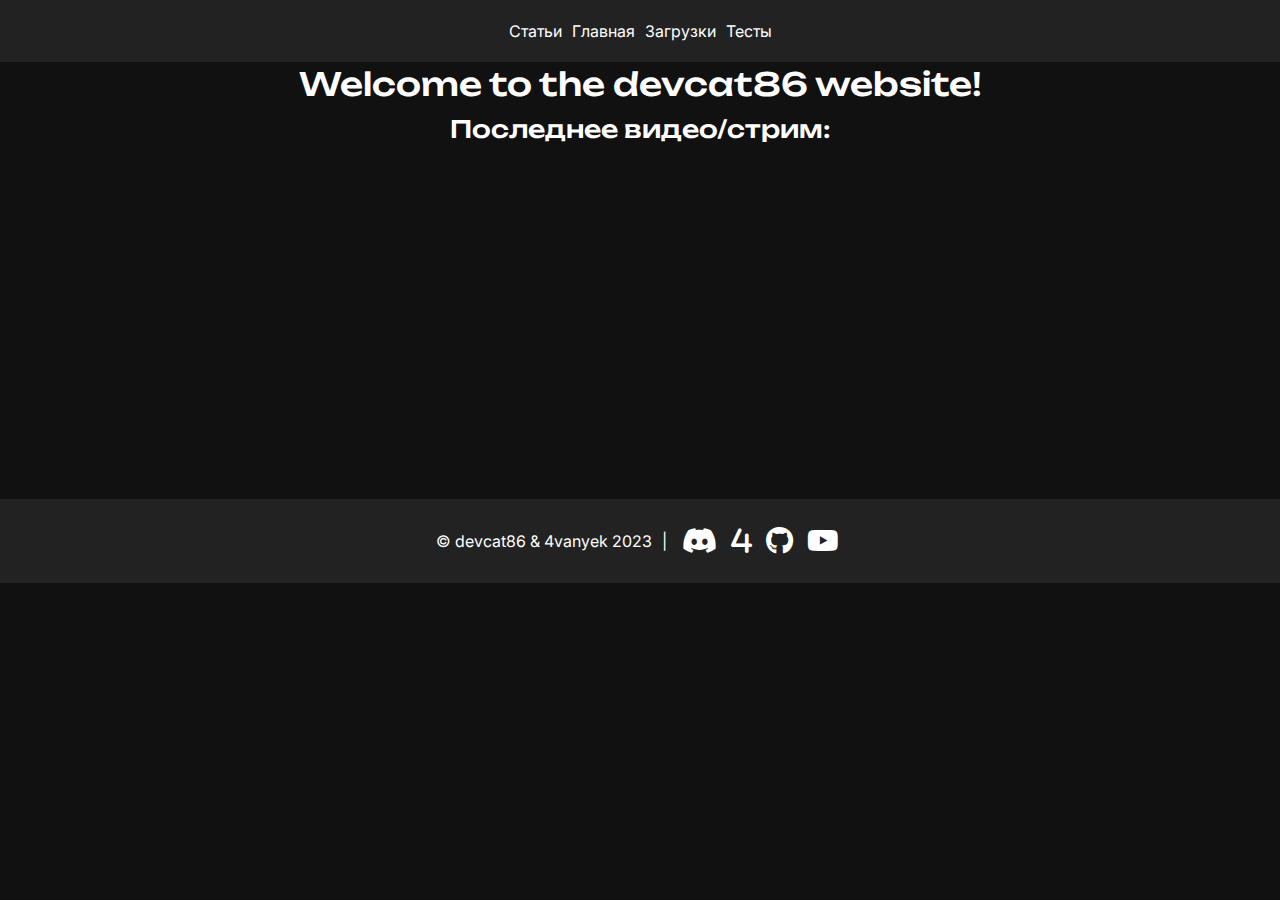
<file: index.html>
<!DOCTYPE html>
<html lang="en">
<head>
    <meta charset="UTF-8">
    <meta name="viewport" content="width=device-width, initial-scale=1.0">
    <title>devcat86</title>
    <link href="css/styles.css" rel="stylesheet">
    <link rel="preconnect" href="https://fonts.googleapis.com">
    <link rel="preconnect" href="https://fonts.gstatic.com" crossorigin>
    <link rel="stylesheet" href="https://cdnjs.cloudflare.com/ajax/libs/font-awesome/6.4.0/css/all.min.css" /> <!-- подключение Font Awesome 6.4.0 -->
    <link href="https://fonts.googleapis.com/css2?family=Inter:wght@100;200;300;400;500;600;700;800;900&family=Unbounded:wght@200;300;400;500;600;700;800;900&display=swap" rel="stylesheet">
</head>
<body style="margin-top: 4em;">
    <script id="nav" src="./scripts/nav.js"></script>
    <h1 class="textcenter">Welcome to the devcat86 website!</h1>
    <h2 class="textcenter">Последнее видео/стрим:</h2>
    <iframe class="center-iframe" width="560" height="315" src="https://www.youtube.com/embed/M7YZPr1Gqyo" title="YouTube video player" frameborder="0" allow="accelerometer; autoplay; clipboard-write; encrypted-media; gyroscope; picture-in-picture; web-share" allowfullscreen></iframe>
    <script id="footer" src="./scripts/footer.js"></script>
</body>
</html>
</file>
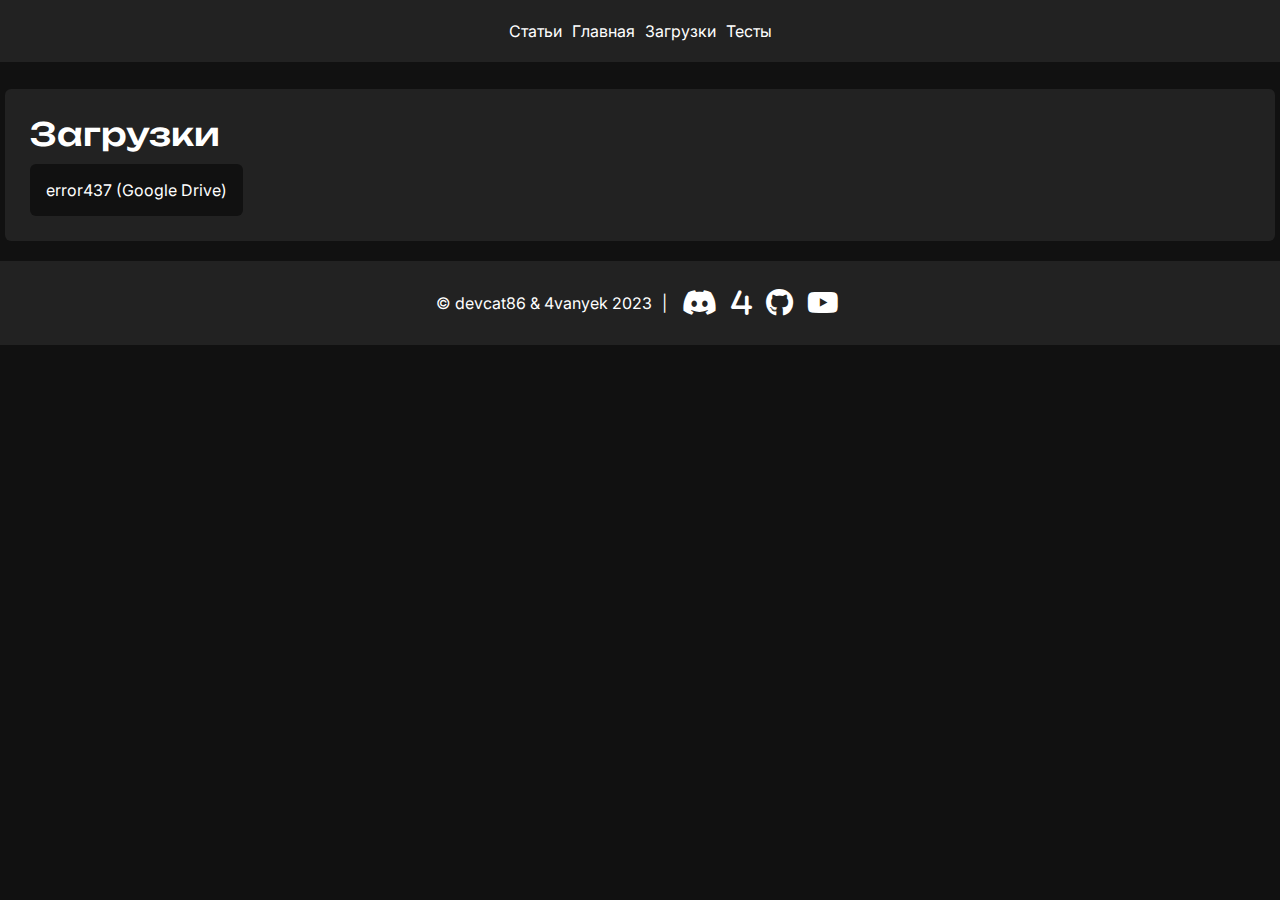
<file: pages/dl/index.html>
<!DOCTYPE html>
<html lang="en">
<head>
    <meta charset="UTF-8">
    <meta name="viewport" content="width=device-width, initial-scale=1.0">
    <title>Загрузки</title>
    <link href="../../css/styles.css" rel="stylesheet">
    <link rel="preconnect" href="https://fonts.googleapis.com">
    <link rel="preconnect" href="https://fonts.gstatic.com" crossorigin>
    <link rel="stylesheet" href="https://cdnjs.cloudflare.com/ajax/libs/font-awesome/6.4.0/css/all.min.css" /> <!-- подключение Font Awesome 6.4.0 -->
    <link href="https://fonts.googleapis.com/css2?family=Inter:wght@100;200;300;400;500;600;700;800;900&family=Unbounded:wght@200;300;400;500;600;700;800;900&display=swap" rel="stylesheet">
</head>
<body style="margin-top: 4em;">
    <script id="nav" src="../../scripts/nav.js"></script>
    <br>
    <div class="container">
        <div class="container-content">
            <h1 style="margin-top: 0;">Загрузки</h1>
            <button onclick="location.href='https://drive.google.com/file/d/1hPboKeVpfpM4MRQSag0gnsHI2jlMvLsW/view?usp=sharing'">error437 (Google Drive)</button>
        </div>
    </div>
    <script id="footer" src="../../scripts/footer.js"></script>
</body>
</html>
</file>
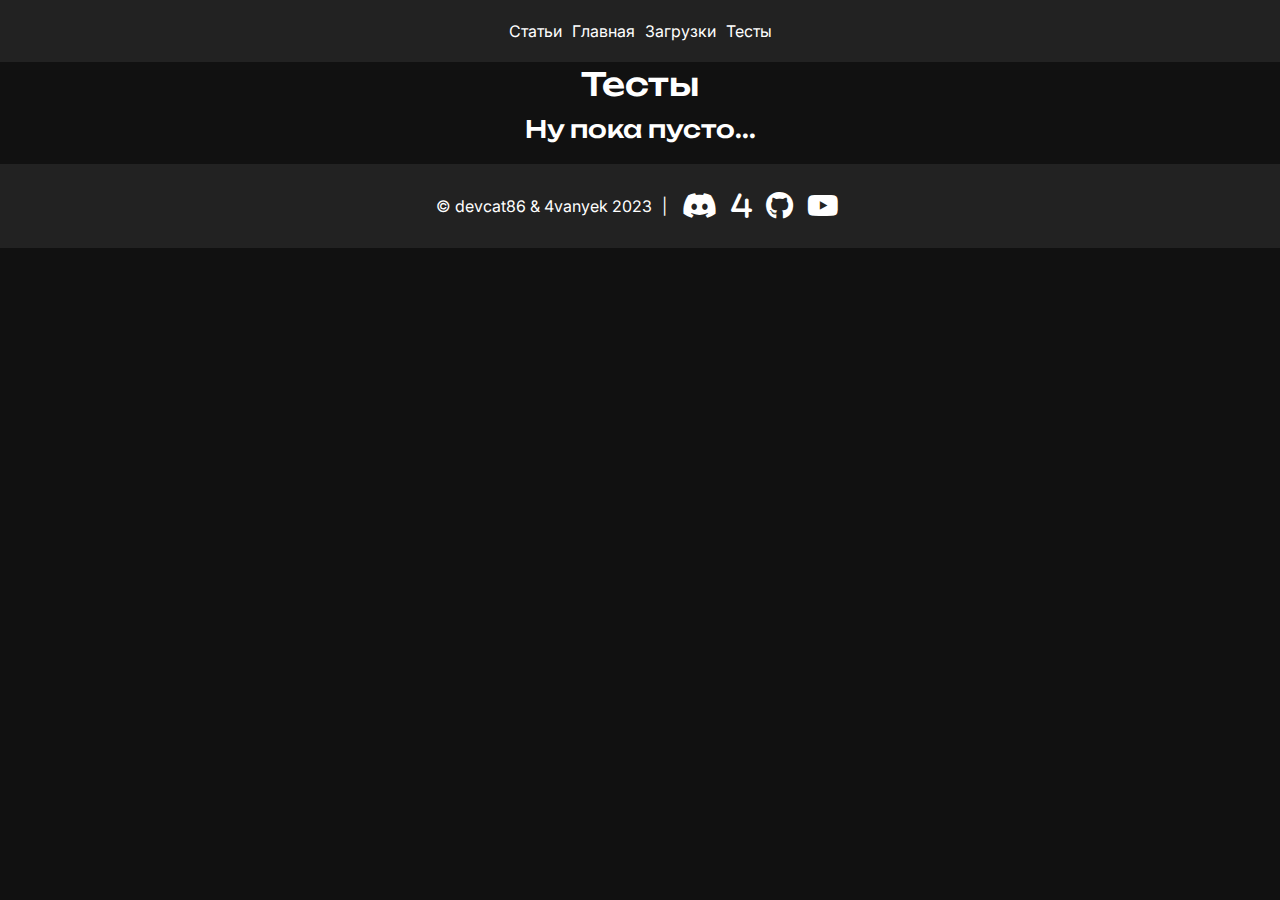
<file: pages/tests/index.html>
<!DOCTYPE html>
<html lang="en">
<head>
    <meta charset="UTF-8">
    <meta name="viewport" content="width=device-width, initial-scale=1.0">
    <title>Тесты</title>
    <link href="../../css/styles.css" rel="stylesheet">
    <link rel="preconnect" href="https://fonts.googleapis.com">
    <link rel="preconnect" href="https://fonts.gstatic.com" crossorigin>
    <link rel="stylesheet" href="https://cdnjs.cloudflare.com/ajax/libs/font-awesome/6.4.0/css/all.min.css" /> <!-- подключение Font Awesome 6.4.0 -->
    <link href="https://fonts.googleapis.com/css2?family=Inter:wght@100;200;300;400;500;600;700;800;900&family=Unbounded:wght@200;300;400;500;600;700;800;900&display=swap" rel="stylesheet">
</head>
<body style="margin-top: 4em;">
    <script id="nav" src="../../scripts/nav.js"></script>
    <h1 class="textcenter">Тесты</h1>
    <h2 class="textcenter">Ну пока пусто...</h2>
    <script id="footer" src="../../scripts/footer.js"></script>
</body>
</html>
</file>
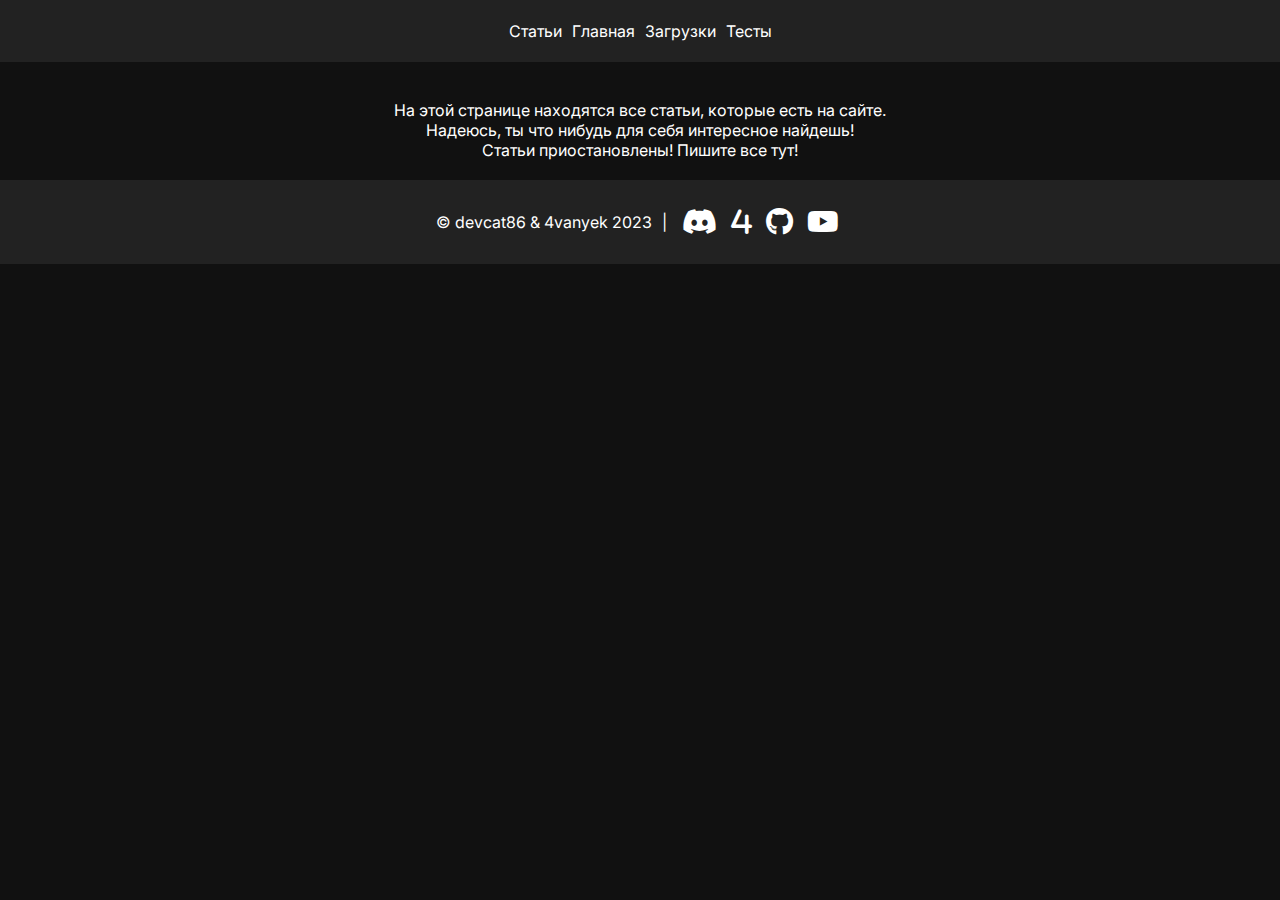
<file: pages/articles.html>
<!DOCTYPE html>
<html lang="en">
<head>
    <meta charset="UTF-8">
    <meta name="viewport" content="width=device-width, initial-scale=1.0">
    <title>Статьи</title>
    <link rel="stylesheet" href="../css/styles.css">
    <link rel="preconnect" href="https://fonts.googleapis.com">
    <link rel="preconnect" href="https://fonts.gstatic.com" crossorigin>
    <link rel="stylesheet" href="https://cdnjs.cloudflare.com/ajax/libs/font-awesome/6.4.0/css/all.min.css" /> <!-- подключение Font Awesome 6.4.0 -->
    <link href="https://fonts.googleapis.com/css2?family=Inter:wght@100;200;300;400;500;600;700;800;900&family=Unbounded:wght@200;300;400;500;600;700;800;900&display=swap" rel="stylesheet">
</head>
<body style="margin-top: 4em;">
    <script id="nav" src="../scripts/nav.js"></script>
    <br>
    <p class="textcenter">На этой странице находятся все статьи, которые есть на сайте.
        <br> Надеюсь, ты что нибудь для себя интересное найдешь! 
        <br> Статьи приостановлены! Пишите все тут!
    </p>
    <div class="comments">
        <script src="https://giscus.app/client.js"
        data-repo="devcat86/devcat86.eu.org"
        data-repo-id="R_kgDOJjSkMA"
        data-category="Announcements"
        data-category-id="DIC_kwDOJjSkMM4CXD1x"
        data-mapping="title"
        data-strict="0"
        data-reactions-enabled="1"
        data-emit-metadata="0"
        data-input-position="bottom"
        data-theme="dark"
        data-lang="ru"
        crossorigin="anonymous"
        async>
        </script>
    </div>
    <script id="footer" src="../scripts/footer.js"></script>
</body>
</html>
</file>
<file: css/styles.css>
@import "general.css";
@import "socialicons.css";
@import "mobile.css";
@import "cont.css";
</file>
